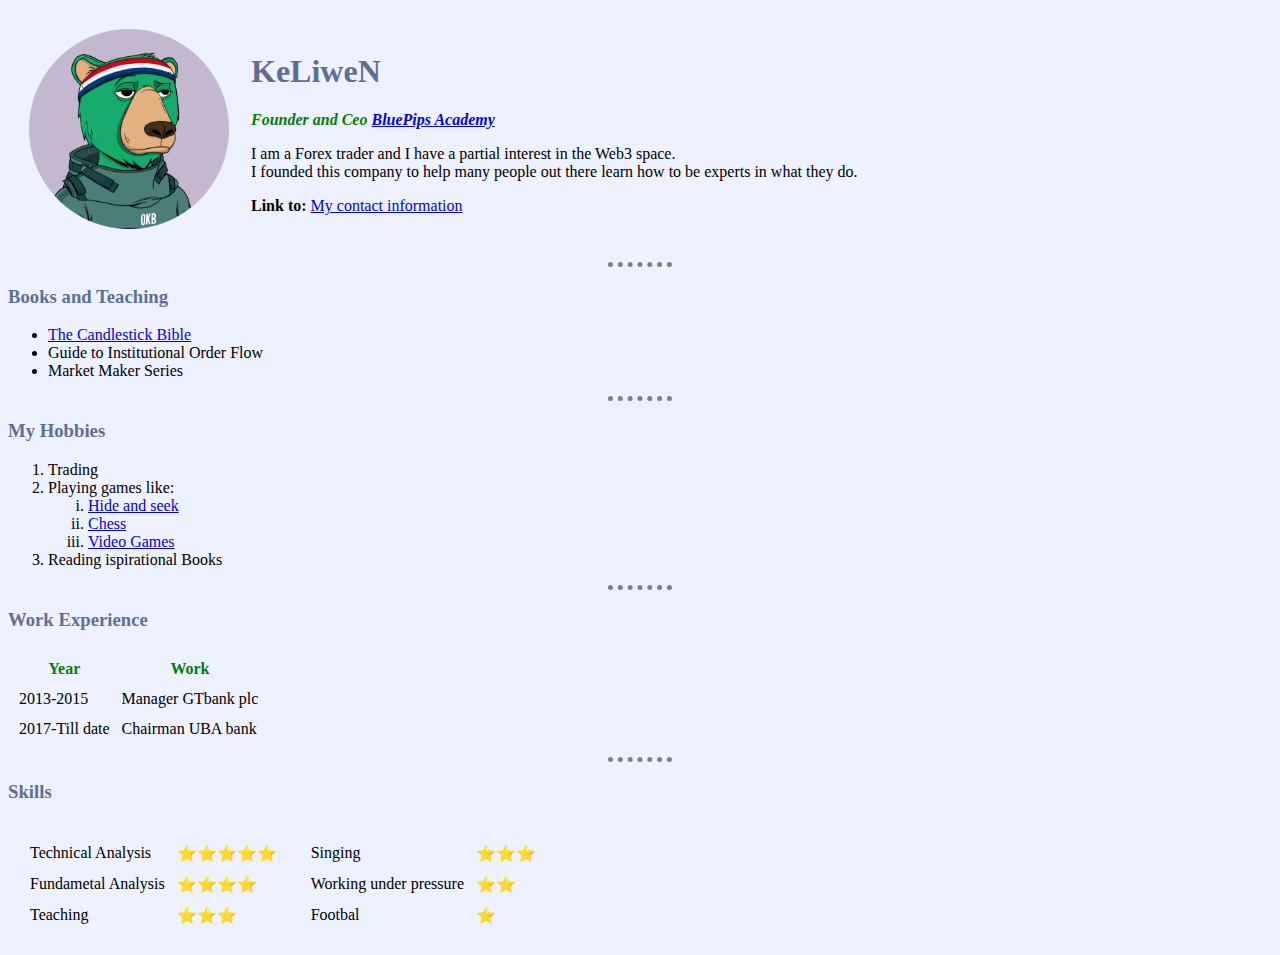
<file: index.html>
<!DOCTYPE html>
<html lang="en">

<head>
  <meta charset="UTF-8" />
  <title>KeLiweN's First Site 😁</title>
  <link rel="stylesheet" href="css/styles.css">
</head>

<body>

  <table cellspacing="20">
    <tr>
      <td>
        <img class="house" src="Images/keli.png" alt="An Image of Paschal" width="200px" />
      </td>
      <td>
        <h1>KeLiweN</h1>
        <p class="jane">
          <em>
            <strong>
              Founder and Ceo
              <a target="_blank" href="https://www.google.com/search?q=metamask.io&oq=metamask&aqs=chrome.1.69i57j35i39j0i433i512l3j0i512l5.9238j0j4&sourceid=chrome&ie=UTF-8">BluePips Academy</a></strong></em>
        </p>
        <p>
          I am a Forex trader and I have a partial interest in the Web3
          space.<br />
          I founded this company to help many people out there learn how to be
          experts in what they do.
        </p>
        <p>
          <strong>Link to:</strong>
          <a target="_blank" href="Contact.html">My contact information</a>
        </p>
      </td>
    </tr>
  </table>
  <hr />
  <h3>Books and Teaching</h3>
  <ul>
    <li>
      <a
        href="https://www.google.com/search?gs_ssp=eJzj4tVP1zc0TCtLj0-uSMszYPSSLclIVUhOzEvJSS0uyUzOVigpSkzJzEtXSMpMykkFAGybEDU&q=the+candlestick+trading+bible&oq=the+candle+&aqs=chrome.1.69i57j46i10i512j0i10i512l2j0i512j46i512j0i512l2j46i175i199i512j0i271.13271j0j9&sourceid=chrome&ie=UTF-8">The
        Candlestick Bible</a>
    </li>
    <li>Guide to Institutional Order Flow</li>
    <li>Market Maker Series</li>
  </ul>
  <hr />
  <h3>My Hobbies</h3>
  <ol>
    <li>Trading</li>
    <li>Playing games like:</li>
    <ol type="i">
      <li>
        <a href="https://www.youtube.com/watch?v=UgdBwIH0Lbw">Hide and seek</a>
      </li>
      <li><a href="https://www.youtube.com/watch?v=OCSbzArwB10">Chess</a></li>
      <li>
        <a href="https://www.youtube.com/watch?v=-mIIzGgYsG0">Video Games</a>
      </li>
    </ol>
    <li>Reading ispirational Books</li>
  </ol>
  <hr />
  <h3>Work Experience</h3>
  <table cellspacing="10">
    <thead>
      <tr>
        <th>Year</th>
        <th>Work</th>
      </tr>
    </thead>
    <tbody>
      <tr>
        <td>2013-2015</td>
        <td>Manager GTbank plc</td>
      </tr>
      <tr>
        <td>2017-Till date</td>
        <td>Chairman UBA bank</td>
      </tr>
    </tbody>
  </table>
  <hr />
  <h3>Skills</h3>
  <table cellspacing="10">
    <tr>
      <td>
        <table cellspacing="10">
          <tbody>
            <tr>
              <td>Technical Analysis</td>
              <td>⭐⭐⭐⭐⭐</td>
            </tr>
            <tr>
              <td>Fundametal Analysis</td>
              <td>⭐⭐⭐⭐</td>
            </tr>
            <tr>
              <td>Teaching</td>
              <td>⭐⭐⭐</td>
            </tr>
          </tbody>
        </table>
      </td>
      <td>
        <table cellspacing="10">
          <tbody>
            <tr>
              <td>Singing</td>
              <td>⭐⭐⭐</td>
            </tr>
            <tr>
              <td>Working under pressure</td>
              <td>⭐⭐</td>
            </tr>
            <tr>
              <td>Footbal</td>
              <td>⭐</td>
            </tr>
          </tbody>
        </table>
      </td>
    </tr>
  </table>
</body>

</html>
</file>
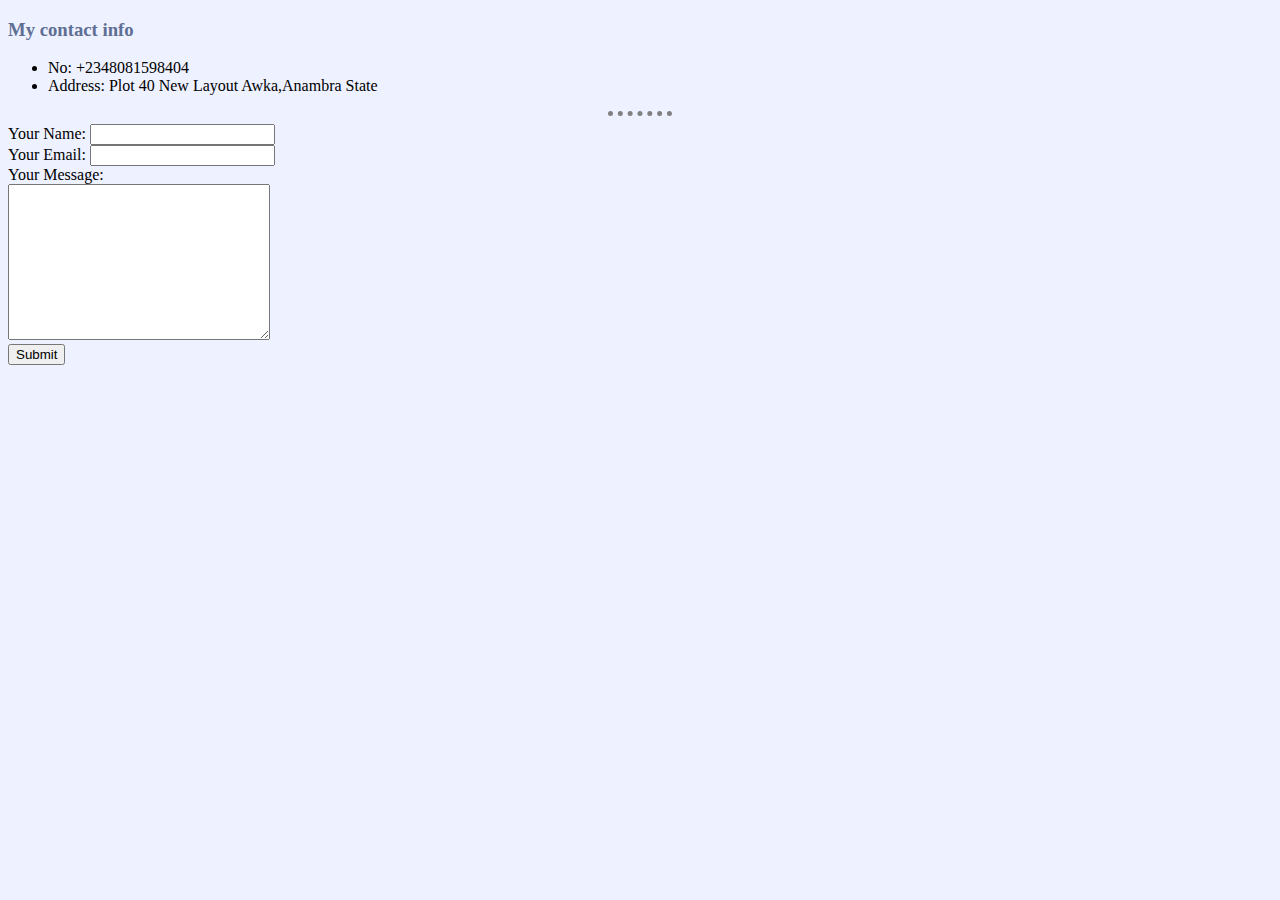
<file: Contact.html>
<!DOCTYPE html>
<html lang="en" dir="ltr">

<head>
  <meta charset="utf-8">
  <title>KeLiweN's Contact</title>
  <link rel="stylesheet" href="css/styles.css">

</head> 

<body>
  <h3><strong>My contact info</strong></h3>
  <ul>
    <li>No: +2348081598404</li>
    <li>Address: Plot 40 New Layout Awka,Anambra State</li>
  </ul>
  <hr>
  <form action="mailto:chimepaschal.9@gmail.com" method="post" enctype="text/plain">
    <label>Your Name:</label>
    <input type="text" name="your name" value=""><br>
    <label>Your Email:</label>
    <input type="email" name="your email" value=""><br>
    <label>Your Message:</label><br>
    <textarea name="your Message" rows="10" cols="30"></textarea><br>
    <input type="submit" >
  </form>


</body>

</html>
</file>
<file: css/styles.css>
body {
  background-color: #EEF1FF;
}

hr {
  border-style: none ;
  border-top-style: dotted;
  border-color: grey;
  border-width:5px;
  width: 5%;
}


h1 {
  color: #5F6F94;
}

H3 {
  color: #5F6F94;
}

/***class selectors***/
body {
  color: black;
}

.jane {
  color: green;
}
th{
  color:green ;
}
</file>
